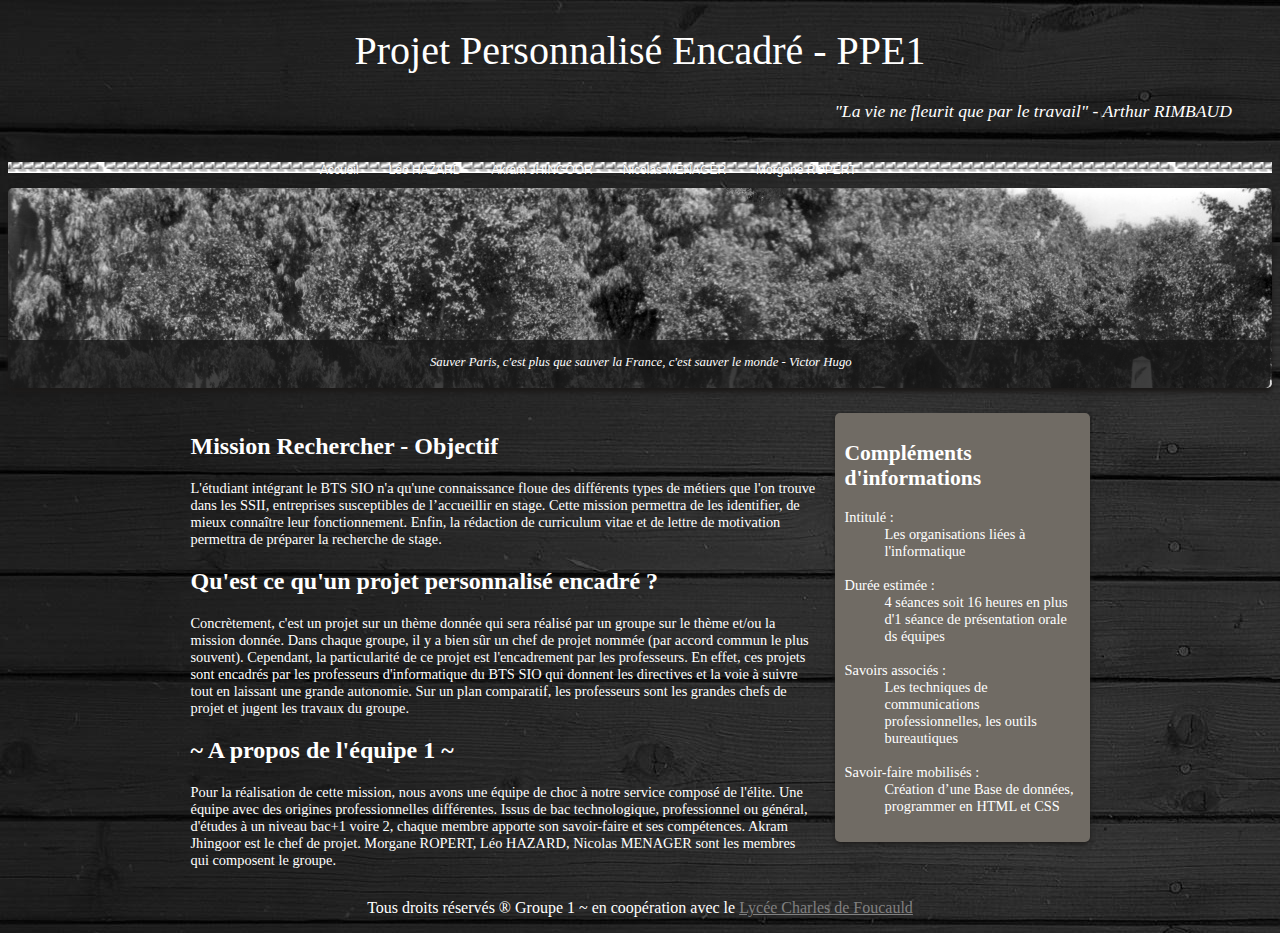
<file: index.html>
<!DOCTYPE html>
<html>
	<head>
		<meta charset="UTF-8">
		<link rel="stylesheet" type="text/css" href="style.css">
		<!--[if lt IE 9]>
        <script src="http://html5shiv.googlecode.com/svn/trunk/html5.js"></script>
        <![endif]-->
		<title>PPE - Accueil</title>
	</head>
	<body>
		<header>
			<h1>Projet Personnalisé Encadré - PPE1</h1>
			<blockquote><em>"La vie ne fleurit que par le travail" - Arthur RIMBAUD</em></blockquote>
			<nav>
				<ul class="menu">
				  <li><a href="index.html"><span>Accueil</span></a></li>
				  <li><a href="leo.html"><span>Léo HAZARD</span></a></li>
				  <li><a href="akram.html"><span>Akram JHINGOOR</span></a></li>
				  <li><a href="nicolas.html"><span>Nicolas MENAGER</span></a></li>
				  <li><a href="morgane.html"><span>Morgane ROPERT</span></a></li>
				</ul>
			</nav>   
		</header>

		<div id="banniere_image">
            <div id="banniere_description">
                <em>Sauver Paris, c'est plus que sauver la France, c'est sauver le monde - Victor Hugo</em> 
            </div>
        </div>

	 	<section>
	 		
	 		<article>
	 			<h2>Mission Rechercher - Objectif</h2>
	 			<p>L'étudiant intégrant le BTS SIO n'a qu'une connaissance floue des différents types de métiers que l'on trouve dans les SSII, entreprises susceptibles de l’accueillir en stage. Cette mission permettra de les identifier, de mieux connaître leur fonctionnement. Enfin, la rédaction de curriculum vitae et de lettre de motivation permettra de préparer la recherche de stage.</p>
	 			<h2> Qu'est ce qu'un projet personnalisé encadré ?</h2>
	 			<p>Concrètement, c'est un projet sur un thème donnée qui sera réalisé par un groupe sur le thème et/ou la mission donnée. Dans chaque groupe, il y a bien sûr un chef de projet nommée (par accord commun le plus souvent). Cependant, la particularité de ce projet est l'encadrement par les professeurs. En effet, ces projets sont encadrés par les professeurs d'informatique du BTS SIO qui donnent les directives et la voie à suivre tout en laissant une grande autonomie. Sur un plan comparatif, les professeurs sont les grandes chefs de projet et jugent les travaux du groupe.</p>
	 			<h2>~ A propos de l'équipe 1 ~</h2>
	 			<p>Pour la réalisation de cette mission, nous avons une équipe de choc à notre service composé de l'élite. Une équipe avec des origines professionnelles différentes. Issus de bac technologique, professionnel ou général, d'études à un niveau bac+1 voire 2, chaque membre apporte son savoir-faire et ses compétences. Akram Jhingoor est le chef de projet. Morgane ROPERT, Léo HAZARD, Nicolas MENAGER sont les membres qui composent le groupe.</p>

	 		</article>
	 		<aside>
	 			<h2>Compléments d'informations</h2>
	 			<dt>Intitulé :<dd>Les organisations liées à l'informatique</dd></dt><br/>
	 			<dt>Durée estimée :<dd>4 séances soit 16 heures en plus d'1 séance de présentation orale ds équipes</dd></dt><br/>
	 			<dt>Savoirs associés :<dd>Les techniques de communications professionnelles, les outils bureautiques</dd></dt><br/>
	 			<dt>Savoir-faire mobilisés :<dd>Création d’une Base de données, programmer en HTML et CSS</dd></dt><br/>
	 		</aside>
	 	</section>
	 	<footer>
	 		
	 		<p>Tous droits réservés ® Groupe 1 ~ en coopération avec le <a href="http://www.lyceecharlesdefoucauldsup.fr/">Lycée Charles de Foucauld</a></p>
	 	</footer>
	</body>
</html>
</file>
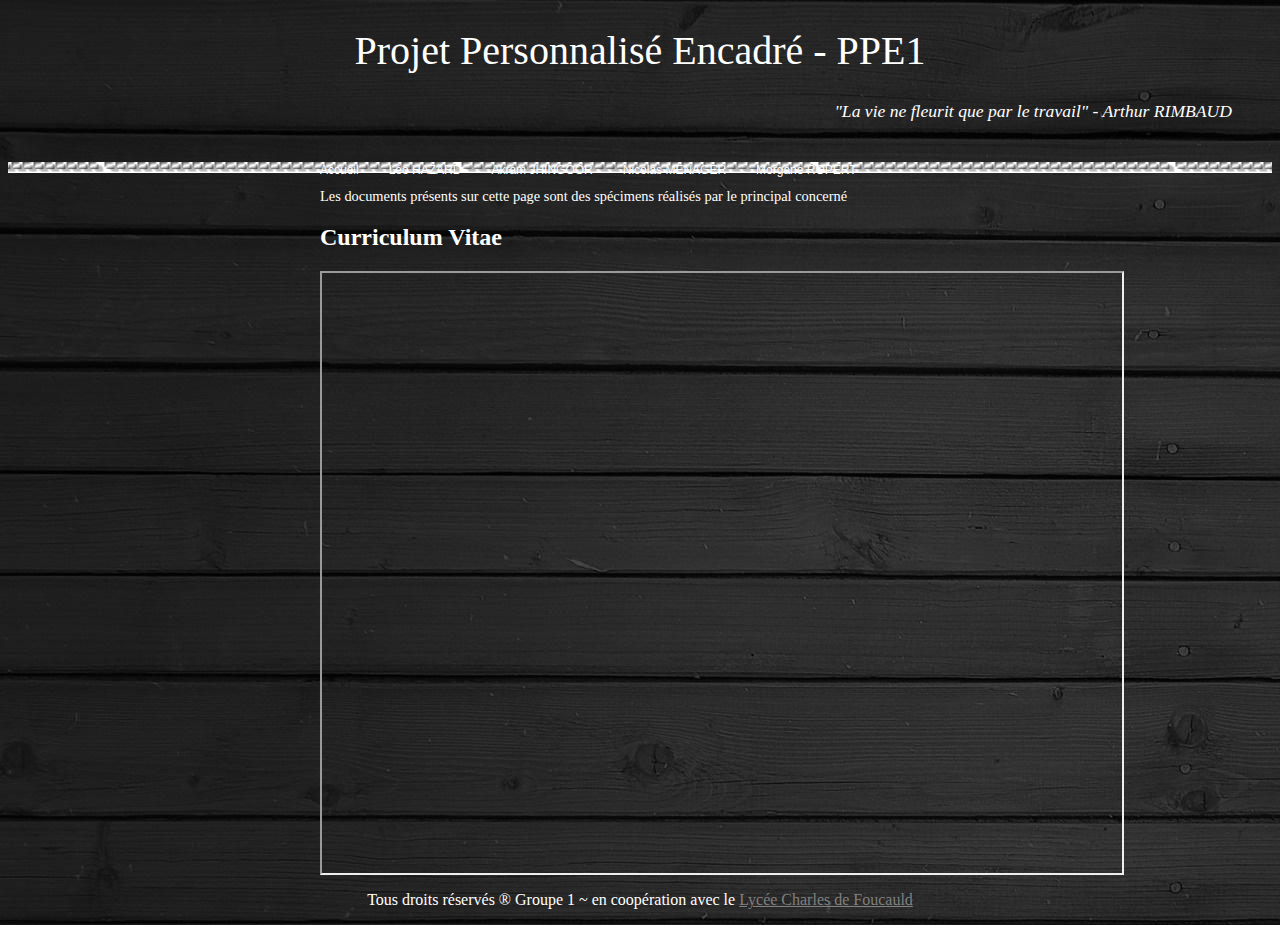
<file: akram.html>
<!DOCTYPE html>
<html>
	<head>
		<meta charset="UTF-8">
		<link rel="stylesheet" type="text/css" href="style.css">
		<!--[if lt IE 9]>
        <script src="http://html5shiv.googlecode.com/svn/trunk/html5.js"></script>
        <![endif]-->
		<title>PPE - Akram JHINGOOR</title>
	</head>
	<body>
		<header>
			<h1>Projet Personnalisé Encadré - PPE1</h1>
			<blockquote><em>"La vie ne fleurit que par le travail" - Arthur RIMBAUD</em></blockquote>
			<nav>
				<ul class="menu">
				  <li><a href="index.html"><span>Accueil</span></a></li>
				  <li><a href="leo.html"><span>Léo HAZARD</span></a></li>
				  <li><a href="akram.html"><span>Akram JHINGOOR</span></a></li>
				  <li><a href="nicolas.html"><span>Nicolas MENAGER</span></a></li>
				  <li><a href="morgane.html"><span>Morgane ROPERT</span></a></li>
				</ul>
			</nav>   
		</header>
		<section>
			<article>
				<p>Les documents présents sur cette page sont des spécimens réalisés par le principal concerné</p>
				<h2>Curriculum Vitae</h2>
				<iframe src="fichiers/cvakram.pdf" width="800" height="600" align="middle"></iframe>
			</article>
		</section>	

		<footer>
			 		
			 <p>Tous droits réservés ® Groupe 1 ~ en coopération avec le <a href="http://www.lyceecharlesdefoucauldsup.fr/">Lycée Charles de Foucauld</a></p>
		</footer>
	</body>
</html>
</file>
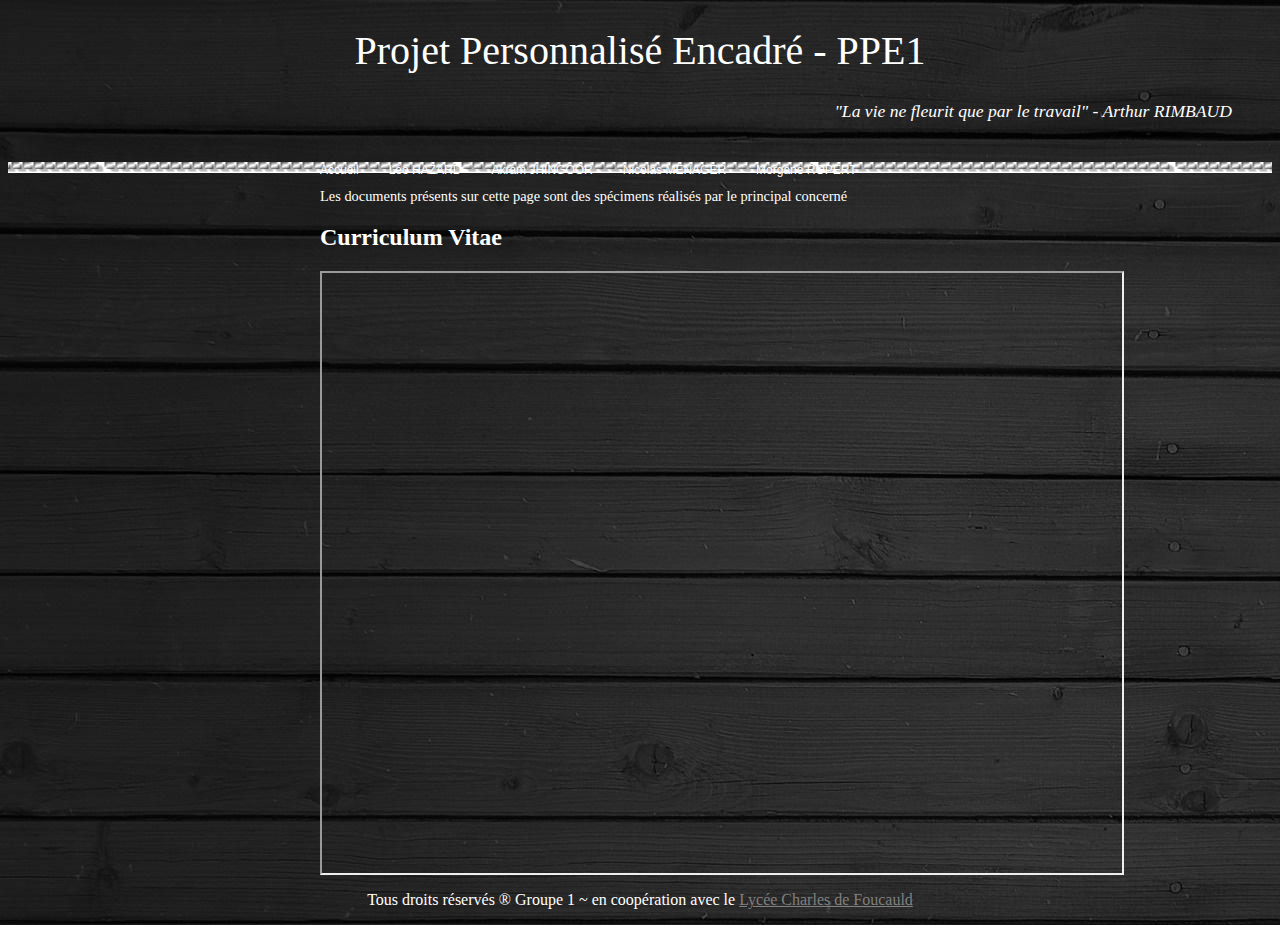
<file: leo.html>
<!DOCTYPE html>
<html>
	<head>
		<meta charset="UTF-8">
		<link rel="stylesheet" type="text/css" href="style.css">
		<!--[if lt IE 9]>
        <script src="http://html5shiv.googlecode.com/svn/trunk/html5.js"></script>
        <![endif]-->
		<title>PPE - Léo HAZARD</title>
	</head>
	<body>
		<header>
			<h1>Projet Personnalisé Encadré - PPE1</h1>
			<blockquote><em>"La vie ne fleurit que par le travail" - Arthur RIMBAUD</em></blockquote>
			<nav>
				<ul class="menu">
				  <li><a href="index.html"><span>Accueil</span></a></li>
				  <li><a href="leo.html"><span>Léo HAZARD</span></a></li>
				  <li><a href="akram.html"><span>Akram JHINGOOR</span></a></li>
				  <li><a href="nicolas.html"><span>Nicolas MENAGER</span></a></li>
				  <li><a href="morgane.html"><span>Morgane ROPERT</span></a></li>
				</ul>
			</nav>   
		</header>
		<section>
			<article>
				<p>Les documents présents sur cette page sont des spécimens réalisés par le principal concerné</p>
				<h2>Curriculum Vitae</h2>
				<iframe src="fichiers/cvleo.pdf" width="800" height="600" align="middle"></iframe>
			</article>
		</section>	



		<footer>
			 		
			 <p>Tous droits réservés ® Groupe 1 ~ en coopération avec le <a href="http://www.lyceecharlesdefoucauldsup.fr/">Lycée Charles de Foucauld</a></p>
		</footer>
	</body>
</html>
</file>
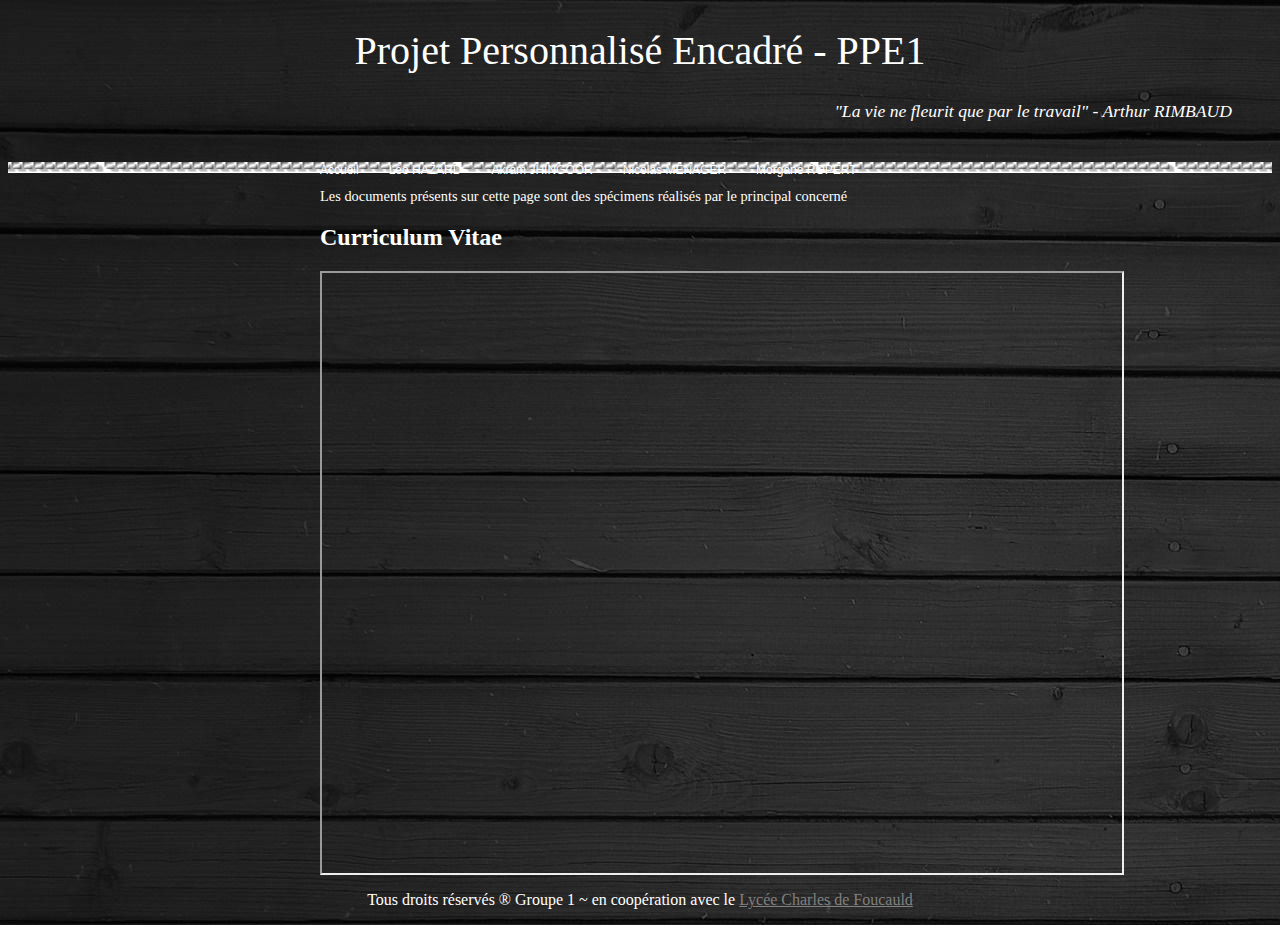
<file: morgane.html>
<!DOCTYPE html>
<html>
	<head>
		<meta charset="UTF-8">
		<link rel="stylesheet" type="text/css" href="style.css">
		<!--[if lt IE 9]>
        <script src="http://html5shiv.googlecode.com/svn/trunk/html5.js"></script>
        <![endif]-->
		<title>PPE - Morgane ROPERT</title>
	</head>
	<body>
		<header>
			<h1>Projet Personnalisé Encadré - PPE1</h1>
			<blockquote><em>"La vie ne fleurit que par le travail" - Arthur RIMBAUD</em></blockquote>
			<nav>
				<ul class="menu">
				  <li><a href="index.html"><span>Accueil</span></a></li>
				  <li><a href="leo.html"><span>Léo HAZARD</span></a></li>
				  <li><a href="akram.html"><span>Akram JHINGOOR</span></a></li>
				  <li><a href="nicolas.html"><span>Nicolas MENAGER</span></a></li>
				  <li><a href="morgane.html"><span>Morgane ROPERT</span></a></li>
				</ul>
			</nav>   
		</header>
		<section>
			<article>
				<p>Les documents présents sur cette page sont des spécimens réalisés par le principal concerné</p>
				<h2>Curriculum Vitae</h2>
				<iframe src="fichiers/cvmorgane.pdf" width="800" height="600" align="middle"></iframe>
			</article>
		</section>	



		<footer>
			 		
			 <p>Tous droits réservés ® Groupe 1 ~ en coopération avec le <a href="http://www.lyceecharlesdefoucauldsup.fr/">Lycée Charles de Foucauld</a></p>
		</footer>
	</body>
</html>
</file>
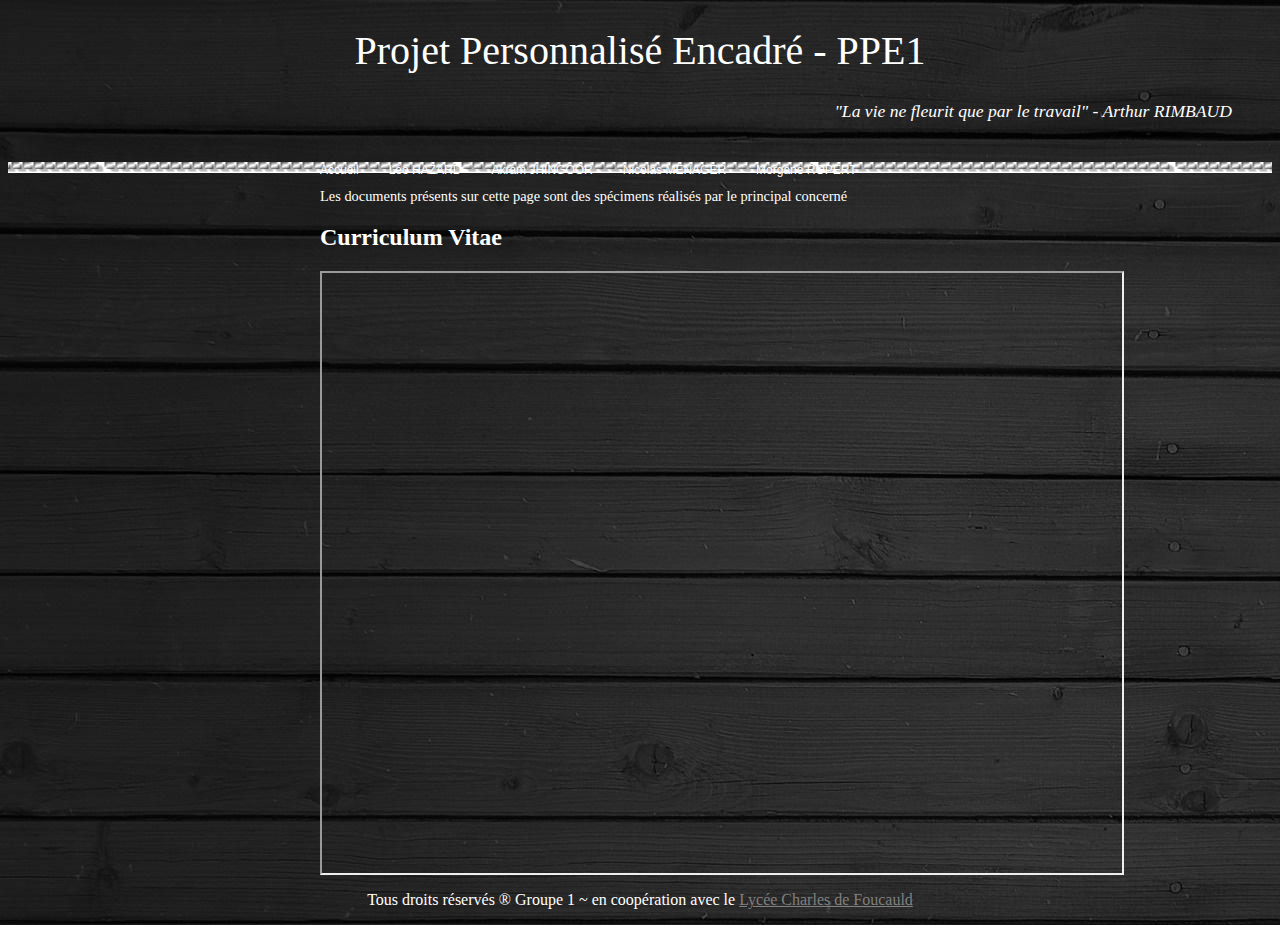
<file: nicolas.html>
<!DOCTYPE html>
<html>
	<head>
		<meta charset="UTF-8">
		<link rel="stylesheet" type="text/css" href="style.css">
		<!--[if lt IE 9]>
        <script src="http://html5shiv.googlecode.com/svn/trunk/html5.js"></script>
        <![endif]-->
		<title>PPE - Nicolas MENAGER</title>
	</head>
	<body>
		<header>
			<h1>Projet Personnalisé Encadré - PPE1</h1>
			<blockquote><em>"La vie ne fleurit que par le travail" - Arthur RIMBAUD</em></blockquote>
			<nav>
				<ul class="menu">
				  <li><a href="index.html"><span>Accueil</span></a></li>
				  <li><a href="leo.html"><span>Léo HAZARD</span></a></li>
				  <li><a href="akram.html"><span>Akram JHINGOOR</span></a></li>
				  <li><a href="nicolas.html"><span>Nicolas MENAGER</span></a></li>
				  <li><a href="morgane.html"><span>Morgane ROPERT</span></a></li>
				</ul>
			</nav>   
		</header>
		<section>
			<article>
				<p>Les documents présents sur cette page sont des spécimens réalisés par le principal concerné</p>
				<h2>Curriculum Vitae</h2>
				<iframe src="fichiers/cvnicolas.pdf" width="800" height="600" align="middle"></iframe>
			</article>
		</section>	



		<footer>
			 		
			 <p>Tous droits réservés ® Groupe 1 ~ en coopération avec le <a href="http://www.lyceecharlesdefoucauldsup.fr/">Lycée Charles de Foucauld</a></p>
		</footer>
	</body>
</html>
</file>
<file: style.css>
body
{
	background: url("images/wallpaper.jpeg");
	color: white;
	text-align: center;

}
header
{
	background: url("images/separateur.png") repeat-x bottom;
}
header h1
{
    font-family: 'Castellar', serif;
    font-size: 2.5em;
    font-weight: normal;
}
header blockquote
{
	font-family: 'Agency FB', serif;
	font-size: 1.1em;
	font-weight: normal;
	text-align: right; 
}



nav
{
	text-align : left;
	margin:0 auto; 
	padding:0; 
	height:30px; 
	width:750px; 
	display:inline-block; 
}
nav li
{
	padding:0; 
	margin:0; 
	list-style:none; 
	display:inline;
}
nav li a
{
	float:left; 
	padding-left:15px; 
	display:inline; 
	color:rgb(255,255,255); 
	text-decoration:none; 
	font-family: 'Bookman Old Style', Arial, Helvetica, sans-serif; 
	font-size: 12px;
	cursor:pointer; 
}
nav li a span
{
	line-height:30px; 
	float:left; 
	display:block; 
	padding-right:15px;
}
nav li a:hover
{
	background-position:0px -60px; 
	color:rgb(255,255,255);
}
nav li a:hover span
{
	background-position:100% -60px;
}
nav li a.active, nav li a.active:hover
{
	line-height:30px; 
	font-family:  'Bookman Old Style', Arial, Helvetica, sans-serif; 
	font-size: 12px;
	background:url('images/bannierenav.png') 0px -90px no-repeat; 
	color:rgb(255,255,255);}
nav li a.active span, nav li a.active:hover span
{
	background:url('images/bannierenav.png') 100% -90px no-repeat;
}

#banniere_image
{
    margin-top: 15px;
    height: 200px;
    border-radius: 5px;
    background: url('images/bannierepanorama.jpg') no-repeat;
    position: relative;
    box-shadow: 0px 4px 4px #1c1a19;
    margin-bottom: 25px;
}

#banniere_description
{
    position: absolute;
    bottom: 0;
    border-radius: 0px 0px 5px 5px;
    width: 99.5%;
    height: 33px;
    padding-top: 15px;
    padding-left: 4px;
    background-color: rgb(24,24,24); /* Pour les anciens navigateurs */
    background-color: rgba(24,24,24,0.8);
    color: white;
    font-family: 'Agency FB', serif;
    font-size: 0.8em;
}

article, aside
{
    display: inline-block;
    vertical-align: top;
    text-align: left;
}

article
{
    width: 625px;
    margin-right: 15px;
}
article p
{
    font-size: 0.9em;
}

aside
{
    position: relative;
    width: 235px;
    background-color: #706b64;
    box-shadow: 0px 2px 5px #1c1a19;
    border-radius: 5px;
    padding: 10px;
    color: white;
    font-size: 0.9em;
}
footer a
{
	color: gray;
}
footer a:hover
{
	color: silver;
}
iframe
{
	text-align: center;
}
</file>
